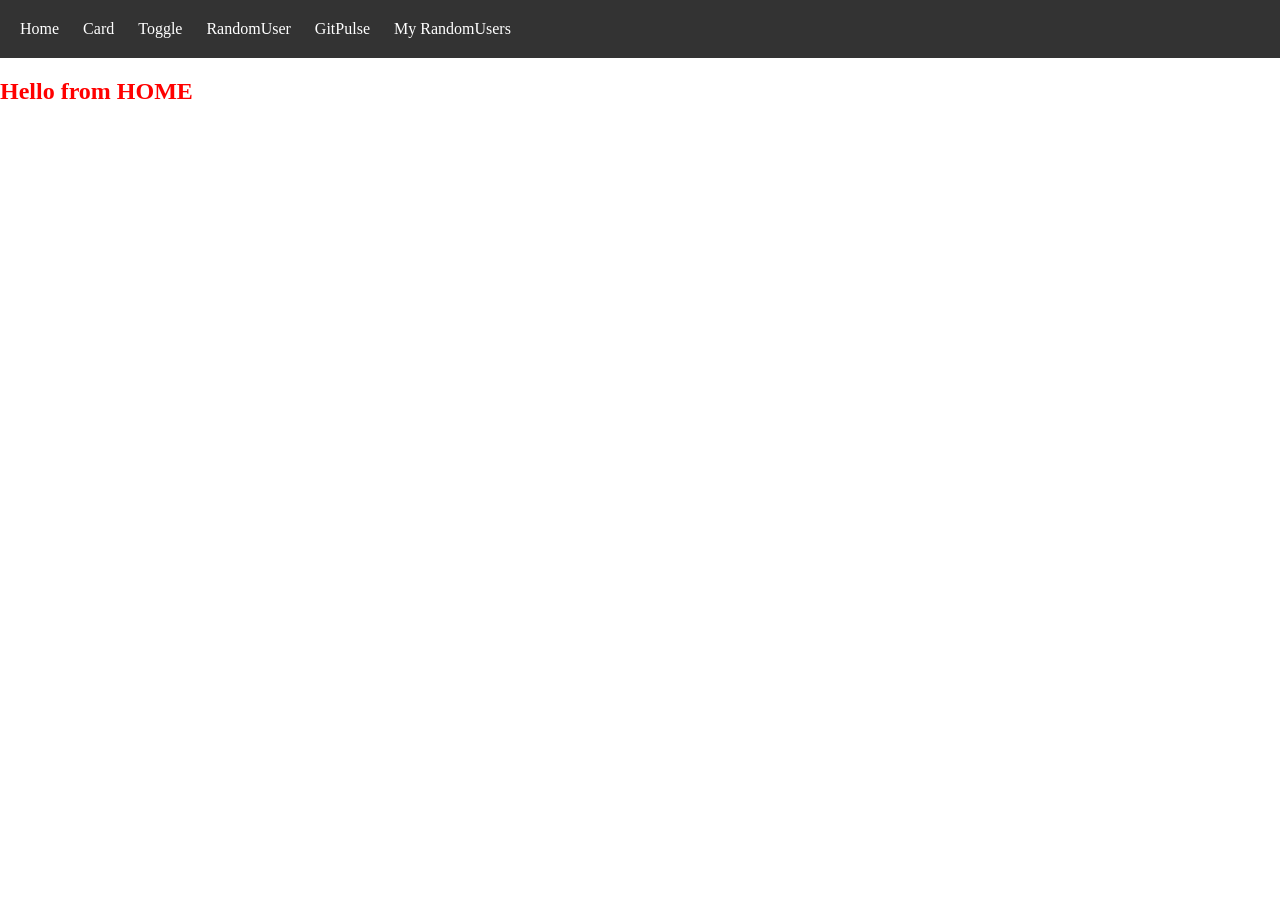
<file: src/main/resources/static/index.html>
<!doctype html>
<html>
  <head>
    <meta name="viewport" content="width=device-width, initial-scale=1" />
    <link rel="stylesheet" type="text/css" href="css/site.css" />
  </head>
  <body>
    
    <div class = "navbar">
      <a href = "/">Home</a>
      <a href = "/card.html">Card</a>
      <a href = "/toggle.html">Toggle</a>
      <a href = "/randomuser.html">RandomUser</a>
      <a href = "/gitpulse.html">GitPulse</a>
      <a href = "/myrandomuser.html">My RandomUsers</a>
    </div>

    <h2>Hello from HOME</h2>

    <script src = "js/site.js"></script>
  </body>
</html>
</file>
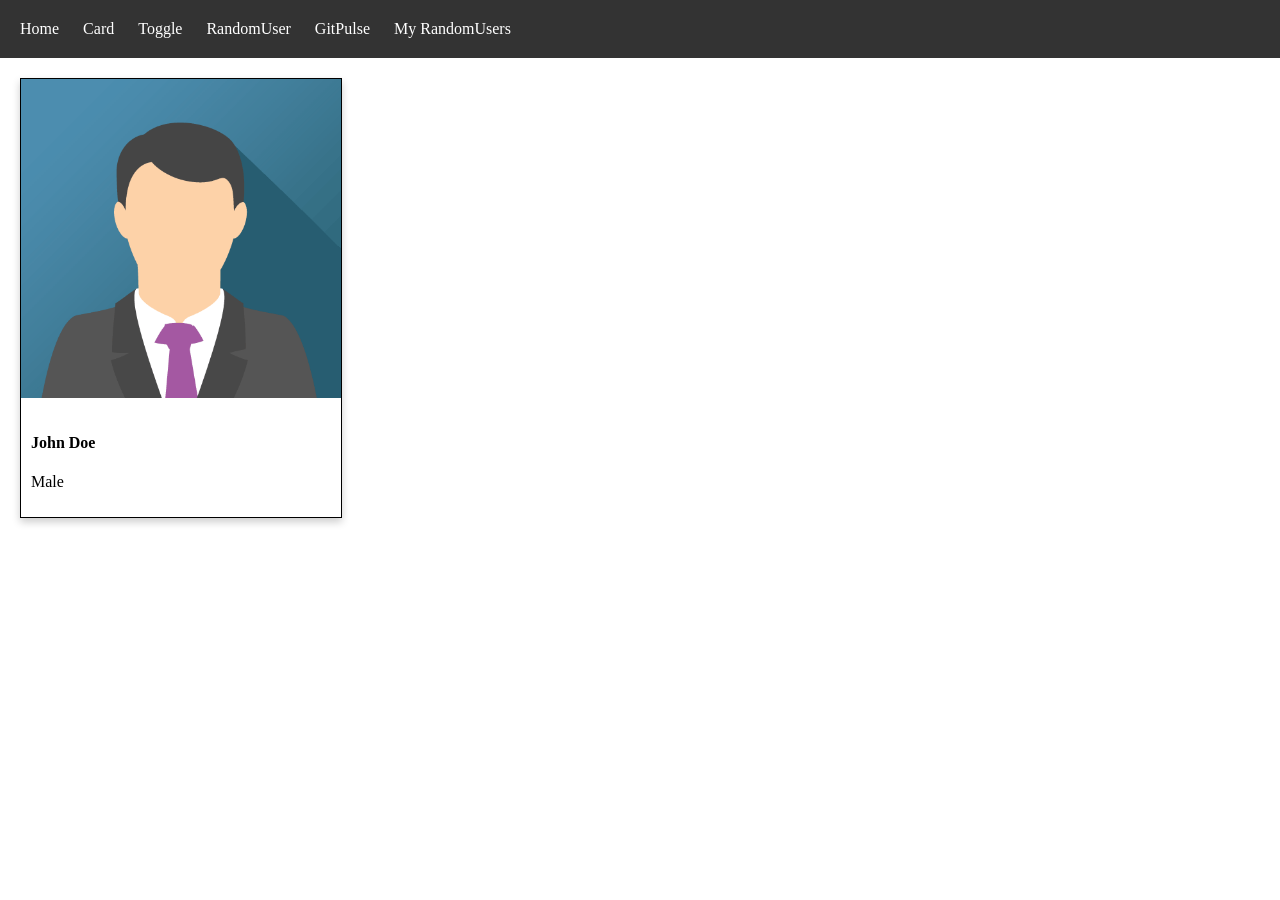
<file: src/main/resources/static/card.html>
<!doctype html>
<html>
  <head>
    <meta name="viewport" content="width=device-width, initial-scale=1" />
    <link rel="stylesheet" type="text/css" href="css/site.css" />
    <link rel="stylesheet" type="text/css" href="css/card.css" />

  </head>
  <body>
    
    <div class = "navbar">
      <a href = "/">Home</a>
      <a href = "/card.html">Card</a>
      <a href = "/toggle.html">Toggle</a>
      <a href = "/randomuser.html">RandomUser</a>
      <a href = "/gitpulse.html">GitPulse</a>
      <a href = "/myrandomuser.html">My RandomUsers</a>
    </div>
    
    <div class="card">
      <img id = "image" src="img/john.png" alt="Avatar" style="width: 100%" />
      <div class="card-container">
        <h4 id = "name"><b>John Doe</b></h4>
        <p id = "gender">Male</p>
      </div>
    </div>

</body>
</html>
</file>
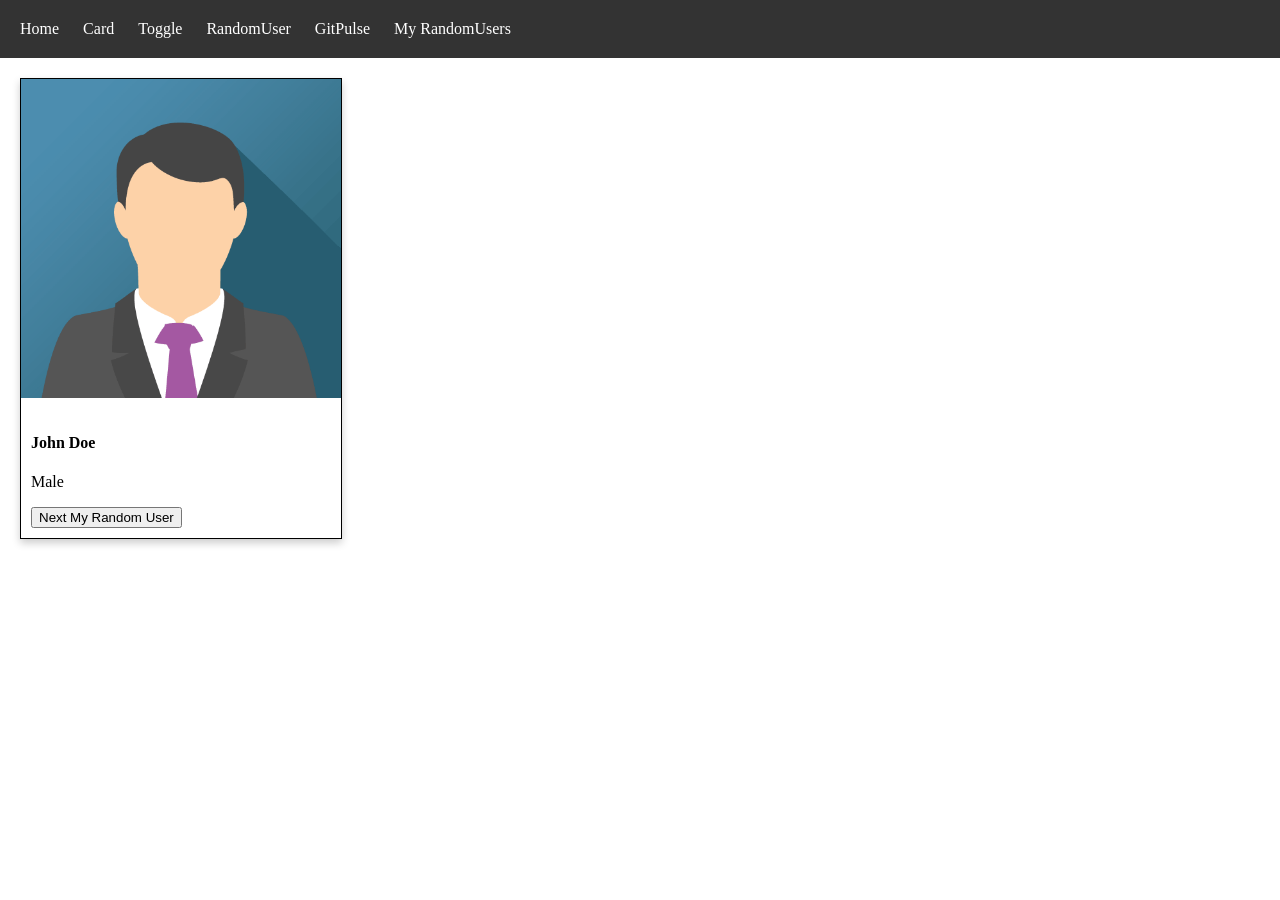
<file: src/main/resources/static/myrandomuser.html>
<!doctype html>
<html>
  <head>
    <meta name="viewport" content="width=device-width, initial-scale=1" />
    <link rel="stylesheet" type="text/css" href="css/site.css" />
    <link rel="stylesheet" type="text/css" href="css/card.css" />

  </head>
  <body>
    
    <div class = "navbar">
      <a href = "/">Home</a>
      <a href = "/card.html">Card</a>
      <a href = "/toggle.html">Toggle</a>
      <a href = "/randomuser.html">RandomUser</a>
      <a href = "/gitpulse.html">GitPulse</a>
      <a href = "/myrandomuser.html">My RandomUsers</a>
    </div>
    
    <div class="card">
      <img id = "userImage" src="img/john.png" alt="Avatar" style="width: 100%" />
      <div class="card-container">
        <h4 id = "userName"><b>John Doe</b></h4>
        <p id = "userGender">Male</p>
        <button onclick="getAndDisplayNextRandomUser()">Next My Random User</button>
      </div>
    </div>

    <script src = "js/myrandomuser.js"></script>
  </body>
</html>
</file>
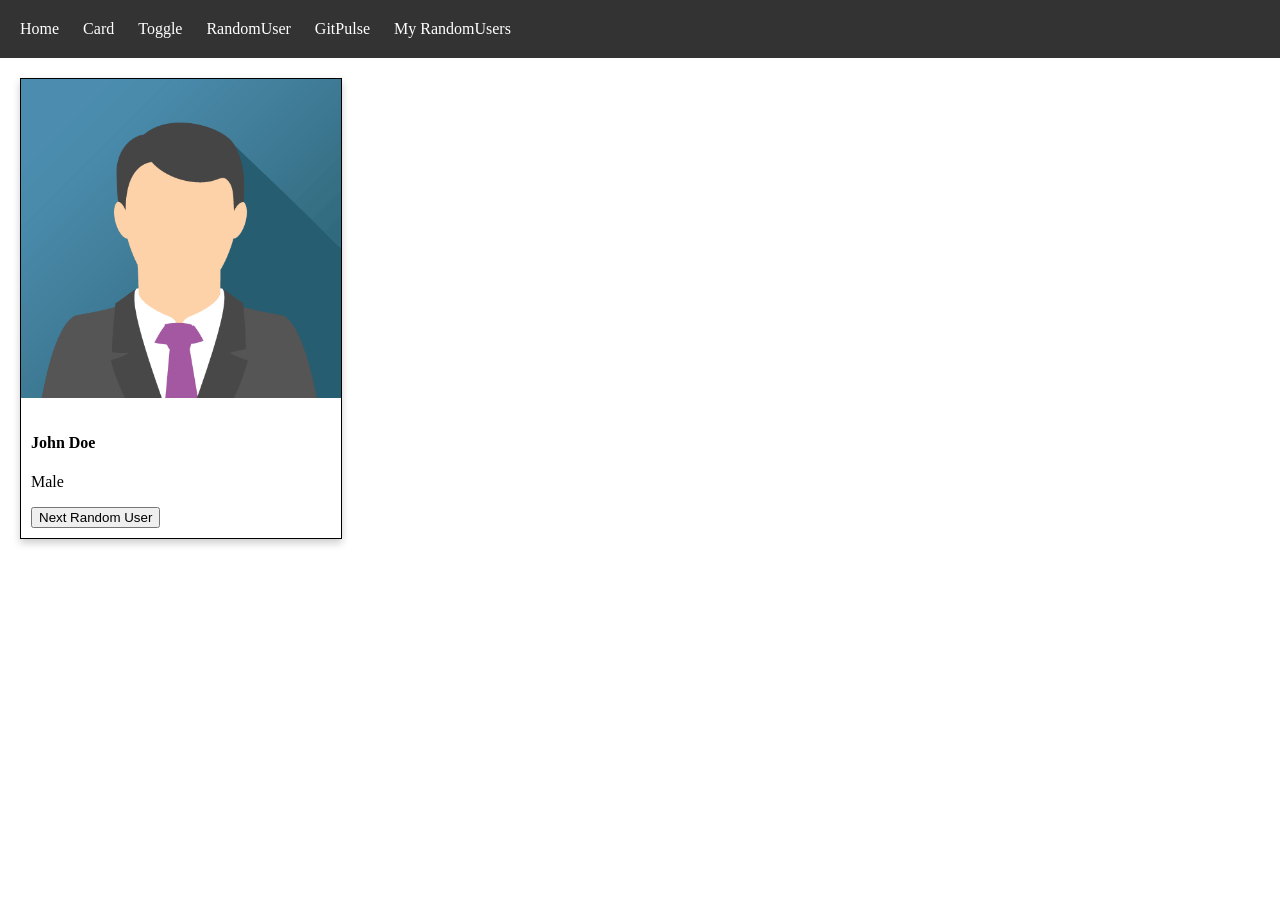
<file: src/main/resources/static/randomuser.html>
<!doctype html>
<html>
  <head>
    <meta name="viewport" content="width=device-width, initial-scale=1" />
    <link rel="stylesheet" type="text/css" href="css/site.css" />
    <link rel="stylesheet" type="text/css" href="css/card.css" />

  </head>
  <body>
    
    <div class = "navbar">
      <a href = "/">Home</a>
      <a href = "/card.html">Card</a>
      <a href = "/toggle.html">Toggle</a>
      <a href = "/randomuser.html">RandomUser</a>
      <a href = "/gitpulse.html">GitPulse</a>
      <a href = "/myrandomuser.html">My RandomUsers</a>
    </div>
    
    <div class="card">
      <img id = "userImage" src="img/john.png" alt="Avatar" style="width: 100%" />
      <div class="card-container">
        <h4 id = "userName"><b>John Doe</b></h4>
        <p id = "userGender">Male</p>
        <button onclick="getAndDisplayNextRandomUser()">Next Random User</button>
      </div>
    </div>

    <script src = "js/randomuser.js"></script>
  </body>
</html>
</file>
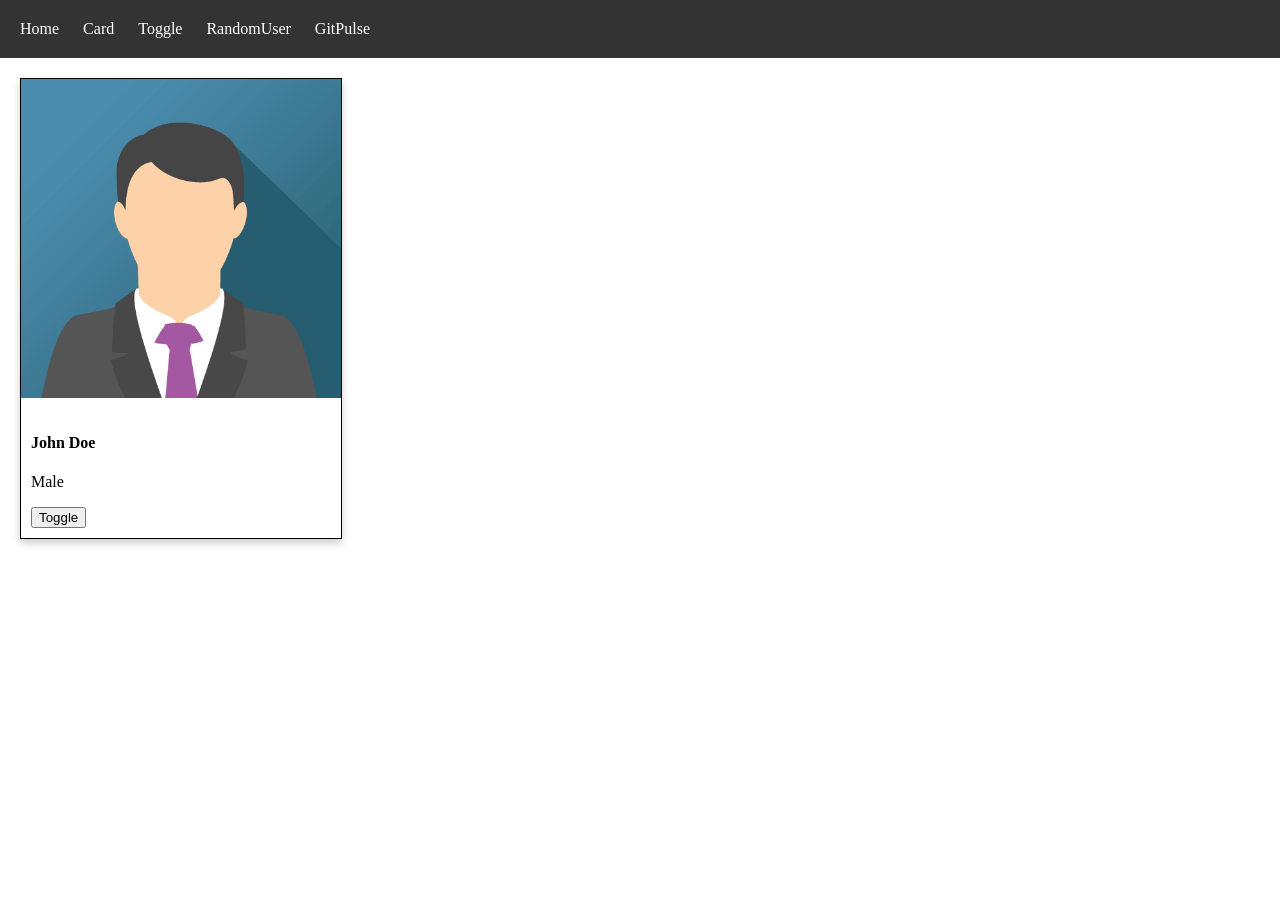
<file: src/main/resources/static/toggle.html>
<!doctype html>
<html>
  <head>
    <meta name="viewport" content="width=device-width, initial-scale=1" />
    <link rel="stylesheet" type="text/css" href="css/site.css" />
    <link rel="stylesheet" type="text/css" href="css/card.css" />

  </head>
  <body>
    
    <div class = "navbar">
      <a href = "/">Home</a>
      <a href = "/card.html">Card</a>
      <a href = "/toggle.html">Toggle</a>
      <a href = "/randomuser.html">RandomUser</a>
      <a href = "/gitpulse.html">GitPulse</a>
    </div>
    
    <div class="card">
      <img id = "userImage" src="img/john.png" alt="Avatar" style="width: 100%" />
      <div class="card-container">
        <h4 id = "userName"><b>John Doe</b></h4>
        <p id = "userGender">Male</p>
        <button onclick="toggleUser()">Toggle</button>
      </div>
    </div>

    <script src = "js/toggle.js"></script>
  </body>
</html>
</file>
<file: src/main/resources/static/css/site.css>
h2 {
    color : red;
}

.card {
  box-shadow: 0 4px 8px 0 rgba(0, 0, 0, 0.2);
  transition: 0.3s;
  width: 40%;
}

.card:hover {
  box-shadow: 0 8px 16px 0 rgba(0, 0, 0, 0.2);
}

.container {
  padding: 2px 16px;
}

body {
  margin: 0px;
}

.navbar {
  background-color: #333;
  padding: 10px;
}

.navbar a {
  color: white;
  padding: 10px;
  text-decoration: none;
  display: inline-block;
}

.navbar a:hover {
  background-color: #ddd;
  color: black;
}
</file>
<file: src/main/resources/static/css/card.css>
.card {
    border: 1px solid #000;
    width: 25%;
    margin: 20px;
}

.card img {
    width: 100%;
}

.card-container {
    padding: 10px;
}
</file>
